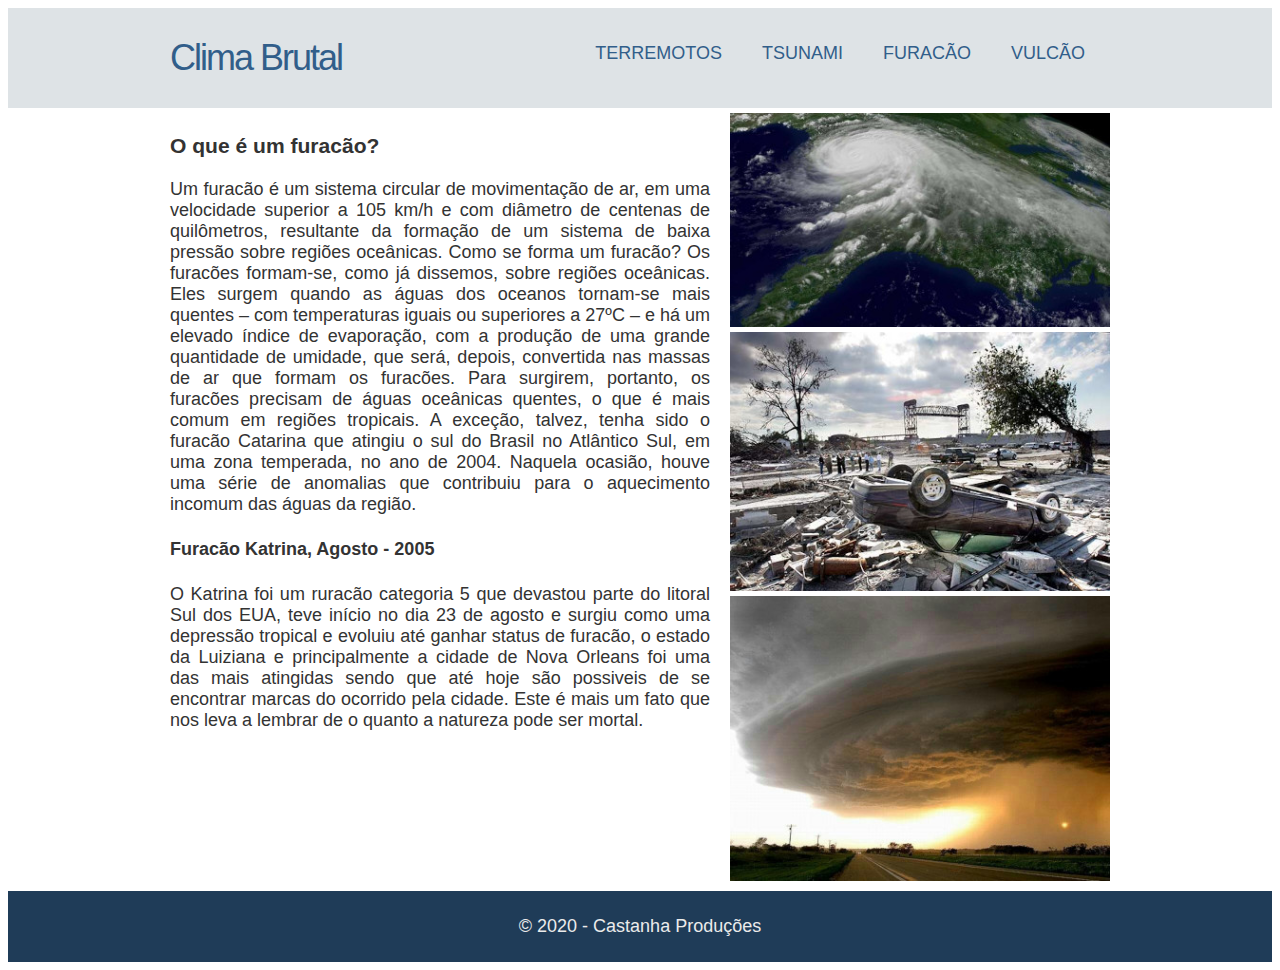
<file: furacao.html>
<!DOCTYPE html>
<html lang="pt-br">
    <head>
        <meta charset="UTF-8">
        <meta name="viewport" content="width=device-width, initial-scale=1.0">
        <link rel="stylesheet" href="css/estilo.css">
        <title>Clima Brutal - A Natureza em Fúria</title>
    </head>
    <body>
        <div class="header">
            <div class="linha">
                <header>
                    <div class="coluna col4">
                        <a href="index.html"></a>
                        <h1 class="logo"><a href="index.html">Clima Brutal</a></h1>
                        
                    </div>
                    <div class="coluna col8">
                        <nav>
                            <ul class="menu inline sem-marcador">
                                <li><a href="terremotos.html">Terremotos</a></li>
                                <li><a href="tsunami.html">Tsunami</a></li>
                                <li><a href="furacao.html">Furacão</a></li>
                                <li><a href="vulcao.html">Vulcão</a></li>
                            </ul>
                        </nav>
                    </div>
                </header>
            </div>   
        </div>
        <div class="linha">
            <section>
                <div class="texto coluna col7">
                    <h3>O que é um furacão?</h3>

                    Um furacão é um sistema circular de movimentação de ar, em uma velocidade superior a 105 km/h e com diâmetro de centenas de quilômetros, resultante da formação de um sistema de baixa pressão sobre regiões oceânicas.

                    Como se forma um furacão?

                    Os furacões formam-se, como já dissemos, sobre regiões oceânicas. Eles surgem quando as águas dos oceanos tornam-se mais quentes – com temperaturas iguais ou superiores a 27ºC – e há um elevado índice de evaporação, com a produção de uma grande quantidade de umidade, que será, depois, convertida nas massas de ar que formam os furacões.

                    Para surgirem, portanto, os furacões precisam de águas oceânicas quentes, o que é mais comum em regiões tropicais. A exceção, talvez, tenha sido o furacão Catarina que atingiu o sul do Brasil no Atlântico Sul, em uma zona temperada, no ano de 2004. Naquela ocasião, houve uma série de anomalias que contribuiu para o aquecimento incomum das águas da região.
                    <h4>Furacão Katrina, Agosto - 2005</h4>
                    <p>O Katrina foi um ruracão categoria 5 que devastou parte do litoral Sul dos EUA, teve início no dia 23 de agosto e surgiu como uma depressão tropical e evoluiu até ganhar status de furacão, o estado da Luiziana e principalmente a cidade de Nova Orleans foi uma das mais atingidas sendo que até hoje são possiveis de se encontrar marcas do ocorrido pela cidade. Este é mais um fato que nos leva a lembrar de o quanto a natureza pode ser mortal. </p>
                </div>
                <div class="coluna col5">
                    <img src="imagens/katrina01-400.jpeg" alt="furacão katrina">
                    <img src="imagens/katrina02-400.jpeg" alt="furacão katrina">
                    <img src="imagens/katrina03-400.jpg" alt="furacão katrina">
                </div>
            </section>
        </div>
        <div class="footer">
            <div class="linha">
                <footer>
                    <div class="coluna col12">
                        <span>&copy; 2020 - Castanha Produções</span>
                    </div>
                </footer>

            </div>
        </div>
    </body>
    </html>
</file>
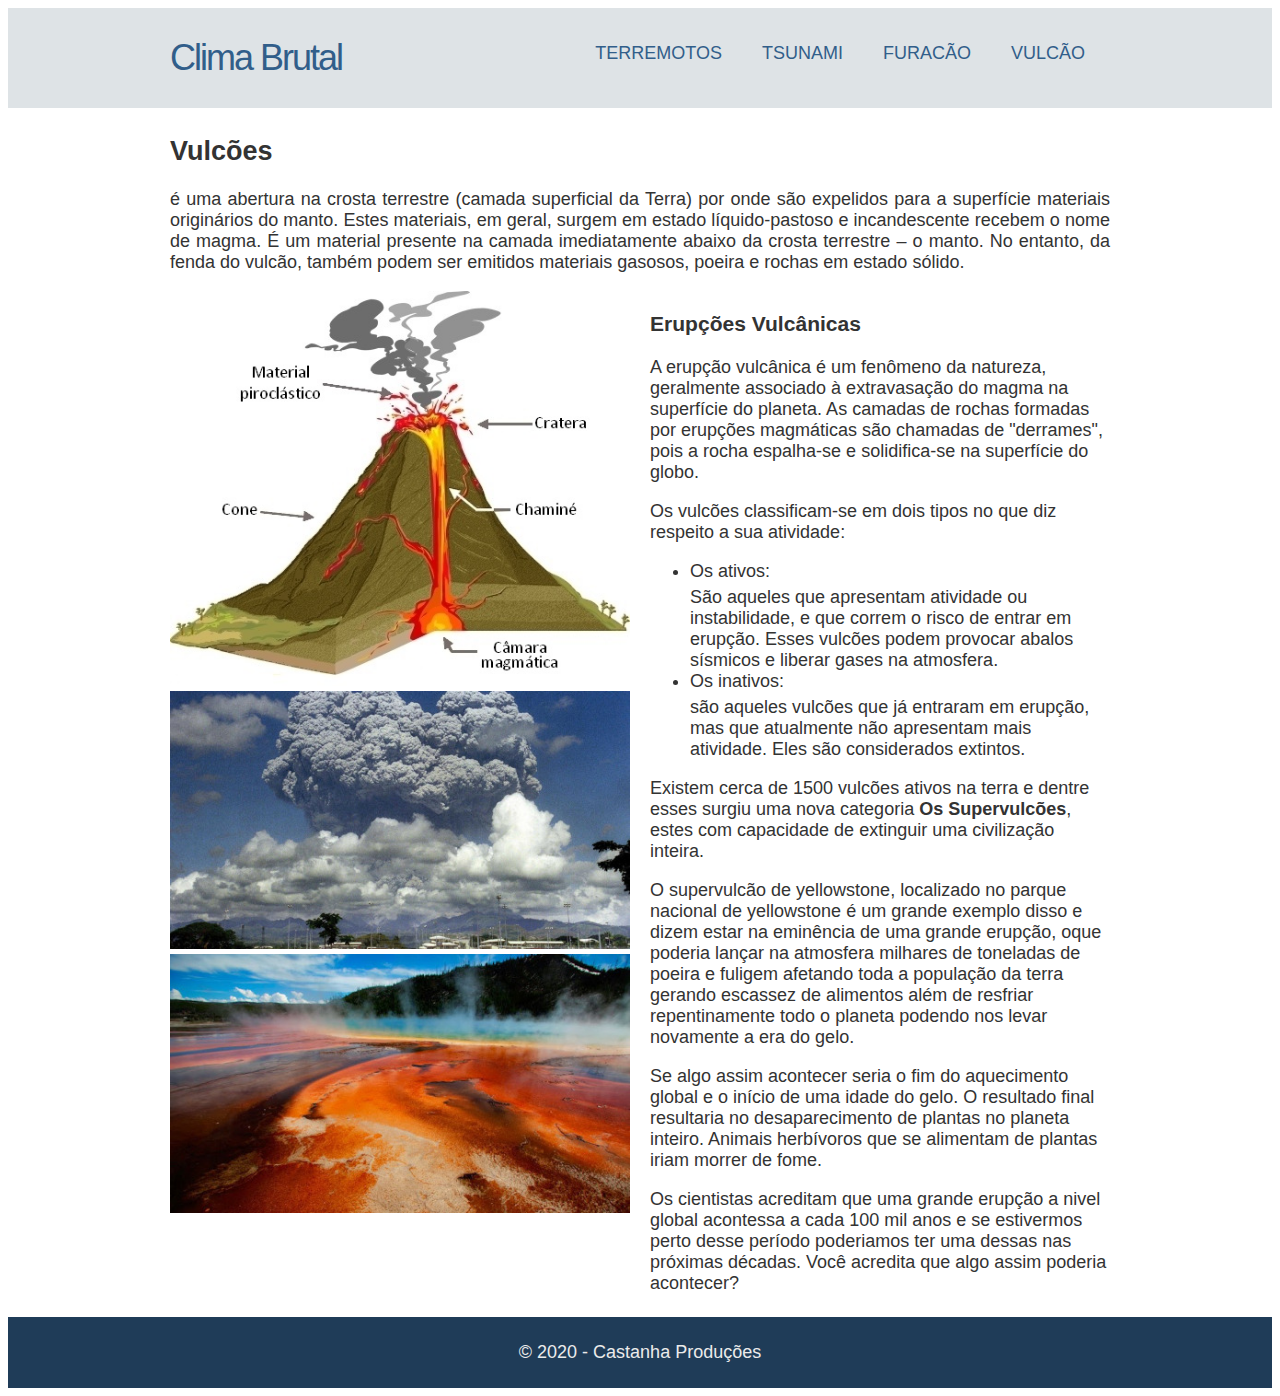
<file: vulcao.html>
<!DOCTYPE html>
<html lang="pt-br">
    <head>
        <meta charset="UTF-8">
        <meta name="viewport" content="width=device-width, initial-scale=1.0">
        <link rel="stylesheet" href="css/estilo.css">
        <title>Clima Brutal - A Natureza em Fúria</title>
    </head>
    <body>
        <div class="header">
            <div class="linha">
                <header>
                    <div class="coluna col4">
                        <a href="index.html"></a>
                        <h1 class="logo"><a href="index.html">Clima Brutal</a></h1>
                        
                    </div>
                    <div class="coluna col8">
                        <nav>
                            <ul class="menu inline sem-marcador">
                                <li><a href="terremotos.html">Terremotos</a></li>
                                <li><a href="tsunami.html">Tsunami</a></li>
                                <li><a href="furacao.html">Furacão</a></li>
                                <li><a href="vulcao.html">Vulcão</a></li>
                            </ul>
                        </nav>
                    </div>
                </header>
            </div>   
        </div>
        <div class="linha">
            <section>
                <div class="texto coluna col12">
                    <h2><strong>Vulcões</strong></h2>
                    <p> é uma abertura na crosta terrestre (camada superficial da Terra) por onde são expelidos para a superfície materiais originários do manto. Estes materiais, em geral, surgem em estado líquido-pastoso e incandescente recebem o nome de magma. É um material presente na camada imediatamente abaixo da crosta terrestre – o manto. No entanto, da fenda do vulcão, também podem ser emitidos materiais gasosos, poeira e rochas em estado sólido.</p>
                    
                </div>
                <div class="coluna col6">
                    <img src="imagens/vulcao01-full.jpg" alt="Como é um vulcão">
                    <img src="imagens/supervulcao01-500.jpg" alt="Supervulcão">
                    <img src="imagens/vulcao02-500.jpg" alt="Supervulcão">
                </div>
                <div class="coluna col6">
                    <h3>Erupções Vulcânicas</h3>
                    <p>A erupção vulcânica é um fenômeno da natureza, geralmente associado à extravasação do magma na superfície do planeta. As camadas de rochas formadas por erupções magmáticas são chamadas de "derrames", pois a rocha espalha-se e solidifica-se na superfície do globo.</p>
                    <p>Os vulcões classificam-se em dois tipos no que diz respeito a sua atividade:</p>
                    <ul>
                        <li>Os ativos:</li>São aqueles que apresentam atividade ou instabilidade, e que correm o risco de entrar em erupção. Esses vulcões podem provocar abalos sísmicos e liberar gases na atmosfera.
                        <li>Os inativos:</li>são aqueles vulcões que já entraram em erupção, mas que atualmente não apresentam mais atividade. Eles são considerados extintos.
                    </ul>
                    <p>Existem cerca de 1500 vulcões ativos na terra e dentre esses surgiu uma nova categoria <strong>Os Supervulcões</strong>, estes com capacidade de extinguir uma civilização inteira.</p>
                    <p> O supervulcão de yellowstone, localizado no parque nacional de yellowstone é um grande exemplo disso e dizem estar na eminência de uma grande erupção, oque poderia lançar na atmosfera milhares de toneladas de poeira e fuligem afetando toda a população da terra gerando escassez de alimentos além de resfriar repentinamente todo o planeta podendo nos levar novamente a era do gelo.</p>
                    <p>Se algo assim acontecer seria o fim do aquecimento global e o início de uma idade do gelo. O resultado final resultaria no desaparecimento de plantas no planeta inteiro. Animais herbívoros que se alimentam de plantas iriam morrer de fome.</p>
                    <p>Os cientistas acreditam que uma grande erupção a nivel global acontessa a cada 100 mil anos e se estivermos perto desse período poderiamos ter uma dessas nas próximas décadas. Você acredita que algo assim poderia acontecer?</p>
                </div>
                
            </section>
        </div>
        <div class="footer">
            <div class="linha">
                <footer>
                    <div class="coluna col12">
                        <span>&copy; 2020 - Castanha Produções</span>
                    </div>
                </footer>

            </div>
        </div>
    </body>
    </html>
</file>
<file: css/estilo.css>
body{
    font-family: Arial, Helvetica, sans-serif;
    color: #333;
    font-size: 18px;
}
a:link, a:active, a:visited{
    color: #315e8a;
    text-decoration: none;
}
a:hover{
    text-decoration: underline;
}
.linha{
    width: 960px;
    margin: 0px auto;
    overflow: auto;
    padding: 5px 0px;
}
.coluna{
    padding: 0px 10px;
    float: left;
}
.col1{
    width: 60px;
}
.col2{
    width: 140px;
}
.col3{
    width: 220px;
}
.col4{
    width: 300px;
}
.col5{
    width: 380px;
}
.col6{
    width: 460px;
}
.col7{
    width: 540px;
}
.col8{
    width: 620px;
}
.col9{
    width: 700px;
}
.col10{
    width: 780px;
}
.col11{
    width: 860px;
}
.col12{
    width: 940px;
}
/* Estilos reutilizáveis */

.sem-padding{
    padding: 0 !important;
}
.sem-margin{
    margin: 0 !important;
}
h1 h2 h3 h4 h5 h6{
    margin: 15px 0px 10px 0px;
}
ul.inline li, ol.inline li{
    display: inline;
    padding-right: 15px;
}
ul li, ol li{
    margin-bottom: 5px;
}
ul.sem-marcador, ol.sem-marcador{
    list-style: none;
}
img{
    max-width: 100%;
    height: auto;
}
.header{
    background: #Dee3e6;
}
h1.logo{
    font-weight: 500;
    color: #315e8a;
    letter-spacing: -2px;
}
h1.logo a{
    text-decoration: none;
}
.conteudo-extra{
    background: #f1f2ea;
}
.footer{
    background: #1f3c58;
    color: #ebebeb;
    padding: 20px 0px;
    text-align: center;
    font-weight: 300;
}
.menu{
    text-transform: uppercase;
    margin-top: 30px;
    text-align: right;
}
.menu li a{
    padding: 5px 10px;
    border-radius: 3px;
}
.menu li a:hover{
    text-decoration: none;
    background: #1f3c58;
    color: #ebebeb;
}
.texto{
    text-align: justify;
}
h1 a{
    text-decoration: none;
}
</file>
